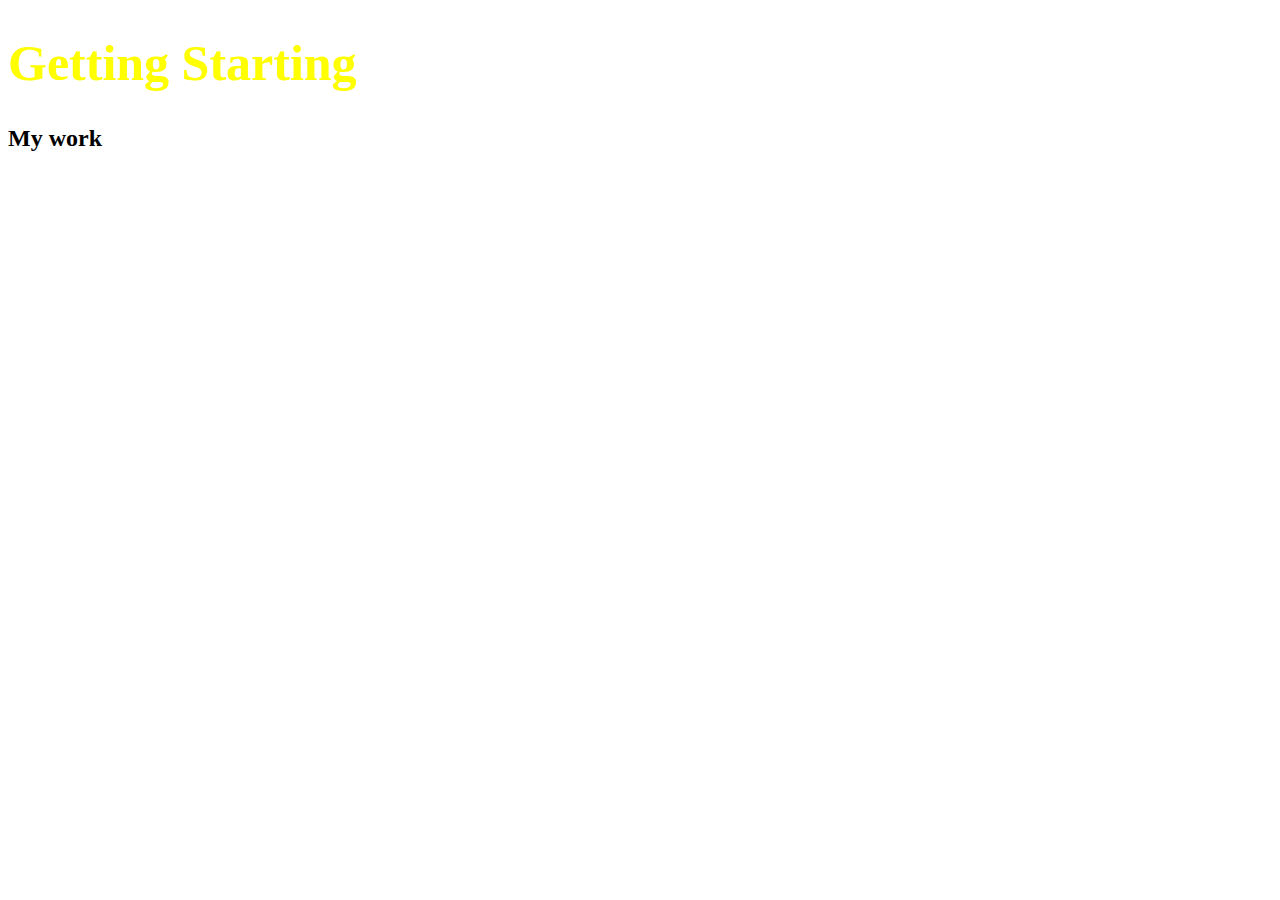
<file: index.html>
<!DOCTYPE html>
<html lang="en">
<head>
    <meta charset="UTF-8">
    <meta name="viewport" content="width=device-width, initial-scale=1.0">
    <title>Practicals</title>
</head>
<body>
    <h1 id="head">Getting Starting</h1>
    <h2>My work</h2>
    <script src="script.js"></script>
</body>
</html>
</file>
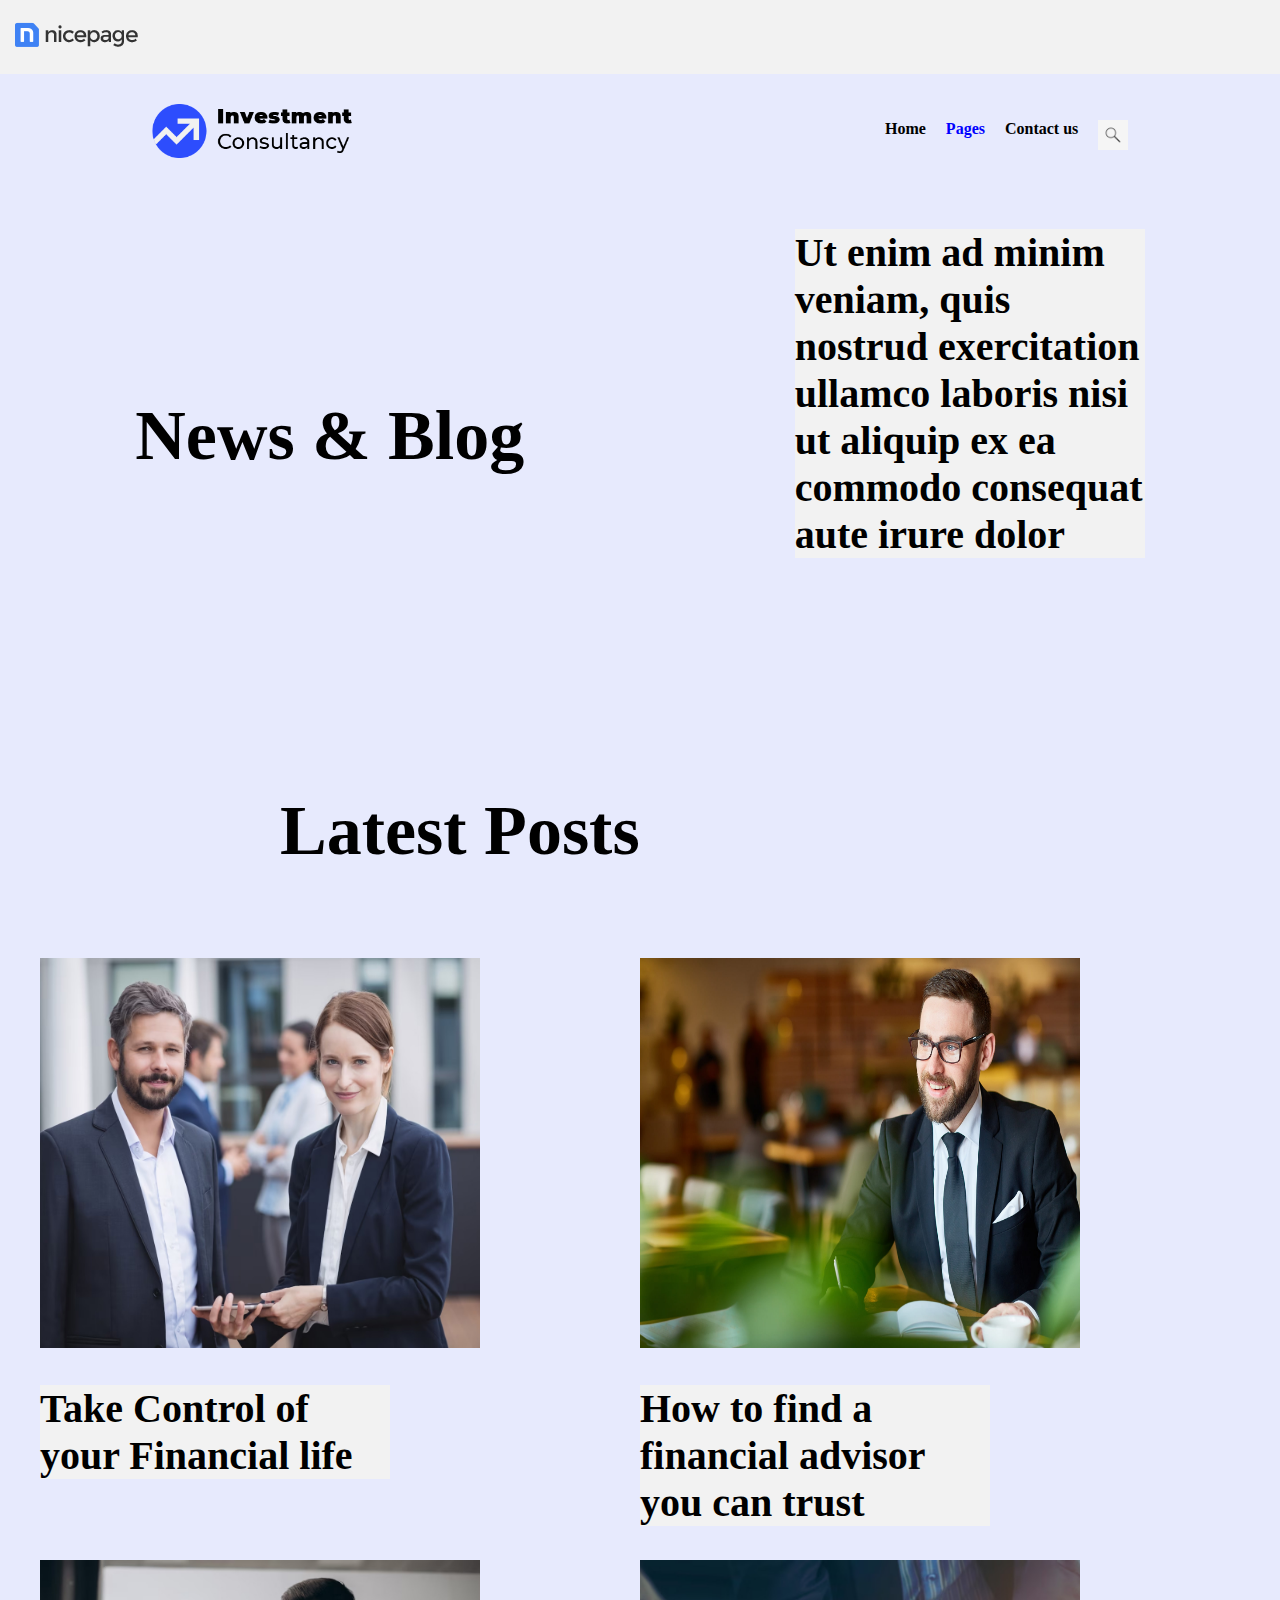
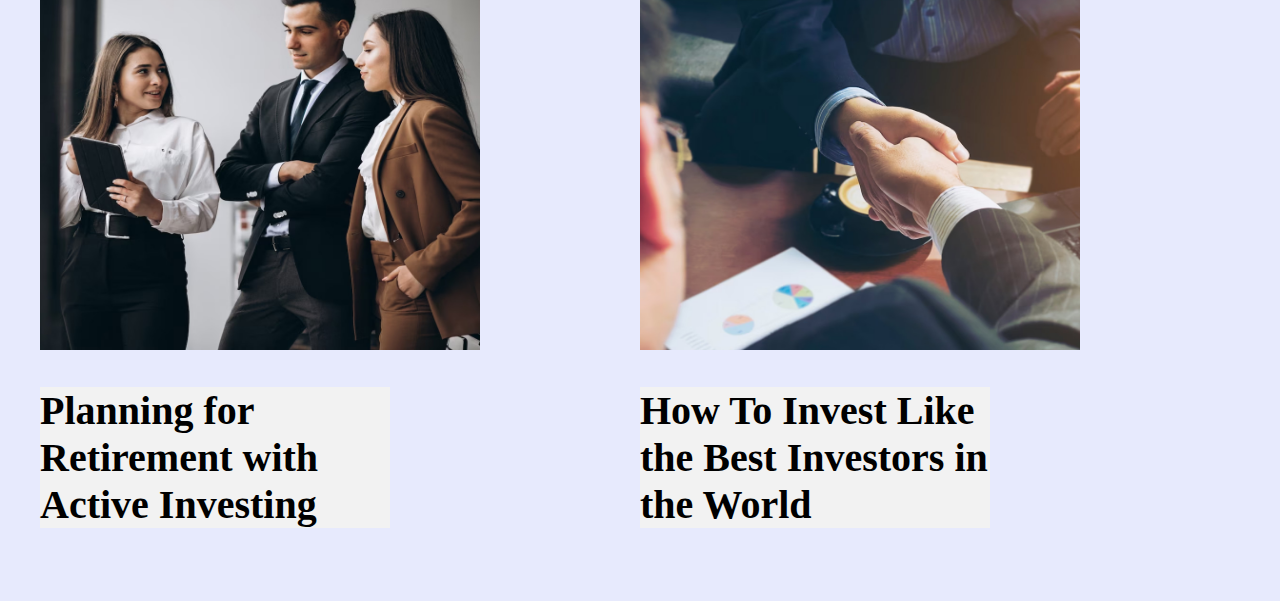
<file: Dankano/index.html>
<!DOCTYPE html>
<html lang="en">
<head>
    <meta charset="UTF-8">
    <meta name="viewport" content="width=device-width, initial-scale=1.0">
    <title>nice page</title>
      <link rel="stylesheet" href="style.css">
</head>
<body>
  <div class="image">
      <img class="nice" src="./assets/logo-w.png" alt="">
      </div>
      <div class="hero">
          <div>
       <img class="invest" src="./assets/logo-investment (1).png" alt="">
           </div>
           <div class="items">
            <ul>
               <li>Home</li>
               <li style="color: blue;">Pages</li>
               <li>Contact us</li>
               <img style="height: 30px; width: 30px;" src="./assets/search.webp" alt="">
               </ul>
           </div>
           
           </div>
       <div class="news">
          <h1>News & Blog</h1>
          <h2>Ut enim ad minim veniam, quis nostrud exercitation ullamco laboris nisi ut aliquip ex ea commodo consequat aute irure dolor</h2>
       </div>   
     <div class="latest">
          
     <h1>Latest Posts</h1>  
         
     <div class="posts"> 
          <div class="one">
     <img src="./assets/45243.jpg" alt="">
       <h2>Take Control of your Financial life</h2>
          </div>
          <div class="one">
     <img src="./assets/6654e6-min.jpg" alt="">
     <h2>How to find a financial advisor you can trust</h2>
            </div>
             <div class="one">
     <img src="./assets/ry5r.jpg" alt="">
      <h2>Planning for Retirement with Active Investing </h2>
                   </div>
                   <div>
     <img src="./assets/354r4w35.jpg" alt="">
     <h2>How To Invest Like the Best Investors in the World</h2>
              </div>
           </div>
           </div>
      </div>


</body>
</html>
</file>
<file: Dankano/style.css>
body{margin: 0px;
     padding: 0px;
background-color:#E7EAFD; } 

  .image{
    background-color: #F2F2F2;
  }
     .nice{
          margin: 15px 15px;
     }
       
     .hero{ margin: 30px;
      display: flex;
          justify-content: space-around;
           gap: 250px;
          
          
     }
       .invest{
           width: 200px;
       }
 
     
 .items ul {  display: flex;
     flex-direction: row;
      list-style: none;
             font-weight: bold;
      gap: 20px;
      cursor: pointer;
      
      
 }
 ul:hover{
         color: blue;
 }
   .news{
        display: flex;
        justify-content: space-around;
   }
h1{
        font-size: 70px;
        font-weight: 600;
        margin-top: 200px;
}
  h2{
     width: 350px;
  }  


  .latest{ 
      h1{ padding-left: 280px;
          font-weight: bolder;
     }

  }
  .posts{ display: grid;
         grid-template-columns: 1fr 1fr;
        padding: 40px 40px;

      img{ height: 390px;
       width: 440px;
  }
      

  }
  
  h2{ background-color: #F2F2F2;
    font-size:40px;
    font-weight:bold;
    

  }

   .map{  height: 550px;
    width: 400px;
    margin: 15px;

   }

   .ready{
   
    font-size: 40px;
    font-weight: bold;
    width: 350px;
    
   }
   

   .hero2{  background-color: white;
       display: flex;
       justify-content: space-around;
   }
    
    button{
          width: 300px;
           background-color: blue; 
          padding: 15px 15px;
         color: white;
         font-weight: bold;
         border-radius: 20px;
    }
button:hover{
    background-color: black;
    color: white;
}  
   .footer{
        display: flex;
        justify-content: space-around;
          background-color: #000000;
          color: white;

           h3{
                font-weight: bolder;
           }
           
   }
.logo{
        
 
         h3{
          width: 400px;
          font-weight: 900;
            font-size: 29px;
        
        
        
         }
}



@media (max-width : 768px) {


body{margin: 0px;
     
background-color:#E7EAFD; } 

  .image{
    background-color: #F2F2F2;
    display: none;
  }
     .nice{
          margin: 15px 15px;
     }
       
     .hero{ margin: 30px;
      display: flex;
          justify-content: space-around;
           gap: 250px;
          
          
     }
       .invest{
           width: 200px;
       }
 
     
 .items ul {  display: none;
     /* flex-direction: row;
      list-style: none; */
             font-weight: bold;
      gap: 20px;
      cursor: pointer;
      
      
 }
 ul:hover{
         color: blue;
 }
   .news{
        display: flex;
       flex-direction: column;
       margin-left: 50px;
        
   }
h1{
        font-size: 50px;
        font-weight: 600;
        margin-top: 200px;
}
  h2{
     width: 250px;
     margin-left: 70px;
  }  


  .latest{ 
           align-content: center;
           
      h1{ padding-left: 200px;
          font-weight: bold;
     }

  }
  .posts{ display: flex;
         flex-wrap: wrap;
        padding: 40px 40px;

      img{ height: 300px;
       width: 350px;
  }
      

  }
  
  h2{ background-color: #F2F2F2;
    font-size:30px;
    font-weight:bold;
    

  }
     .hero2{ display: flex;
          flex-direction: column;


     }
   .map{
      height: 350px;
    width: 300px;
    margin: 15px;

   }

   .ready{ 
   
    font-size: 30px;
    font-weight: bold;
    width: 300px;
    margin-left: 30px;
    
   }
   

   .hero2{  background-color: white;
       display: flex;
       justify-content: space-around;
   }
    
    button{
          width: 200px;
           background-color: blue; 
          padding: 15px 15px;
         color: white;
         font-weight: bold;
         border-radius: 20px;
    }
button:hover{
    background-color: black;
    color: white;
}  
   .footer{ margin: 20px;
        display: flex;
        flex-direction: column;
        padding-left: 80px;
        justify-content: space-around;
          background-color: #000000;
          color: white;

           h3{
                font-weight: bolder;
           }
           
   }
.logo{
        
 
         h3{
          width: 250px;
          font-weight: 600;
            font-size: 20px;
        
        
        
         }
}




}
</file>
